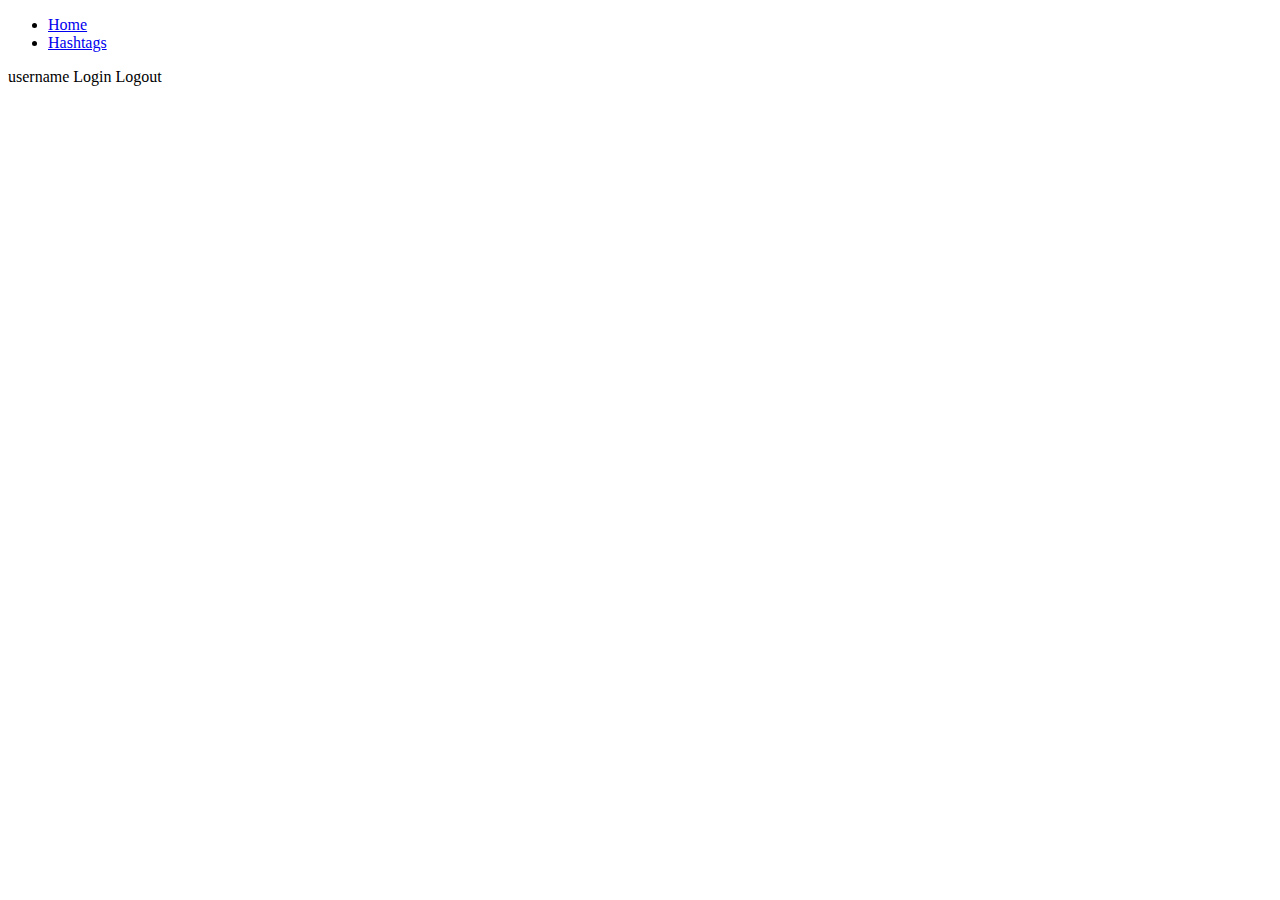
<file: project-board/src/main/resources/templates/header.html>
<!DOCTYPE html>
<html lang="ko">
<head>
    <meta charset="UTF-8">
    <title>Header template</title>
</head>
<body>
    <header class="p-3 bg-dark text-white">
        <div class="container">
            <div class="d-flex flex-wrap align-items-center justify-content-center justify-content-lg-start">
                <ul class="nav col-12 col-lg-auto me-lg-auto mb-2 justify-content-center mb-md-0">
                    <li><a id="home" href="#" class="nav-link px-2 text-secondary">Home</a></li>
                    <li><a id="hashtag" href="#" class="nav-link px-2 text-secondary">Hashtags</a></li>
                </ul>

                <div class="text-end">
                    <span id="username" class="text-white me-2">username</span>
                    <a role="button" id="login" class="btn btn-outline-light me-2">Login</a>
<!--                    <a role="button" id="kakao-login" class="me-2">-->
<!--                        <img alt="Kakao Login" src="/images/kakao_login_medium.png">-->
<!--                    </a>-->
                    <a role="button" id="logout" class="btn btn-outline-light me-2">Logout</a>
                </div>
            </div>
        </div>
    </header>
</body>
</html>
</file>
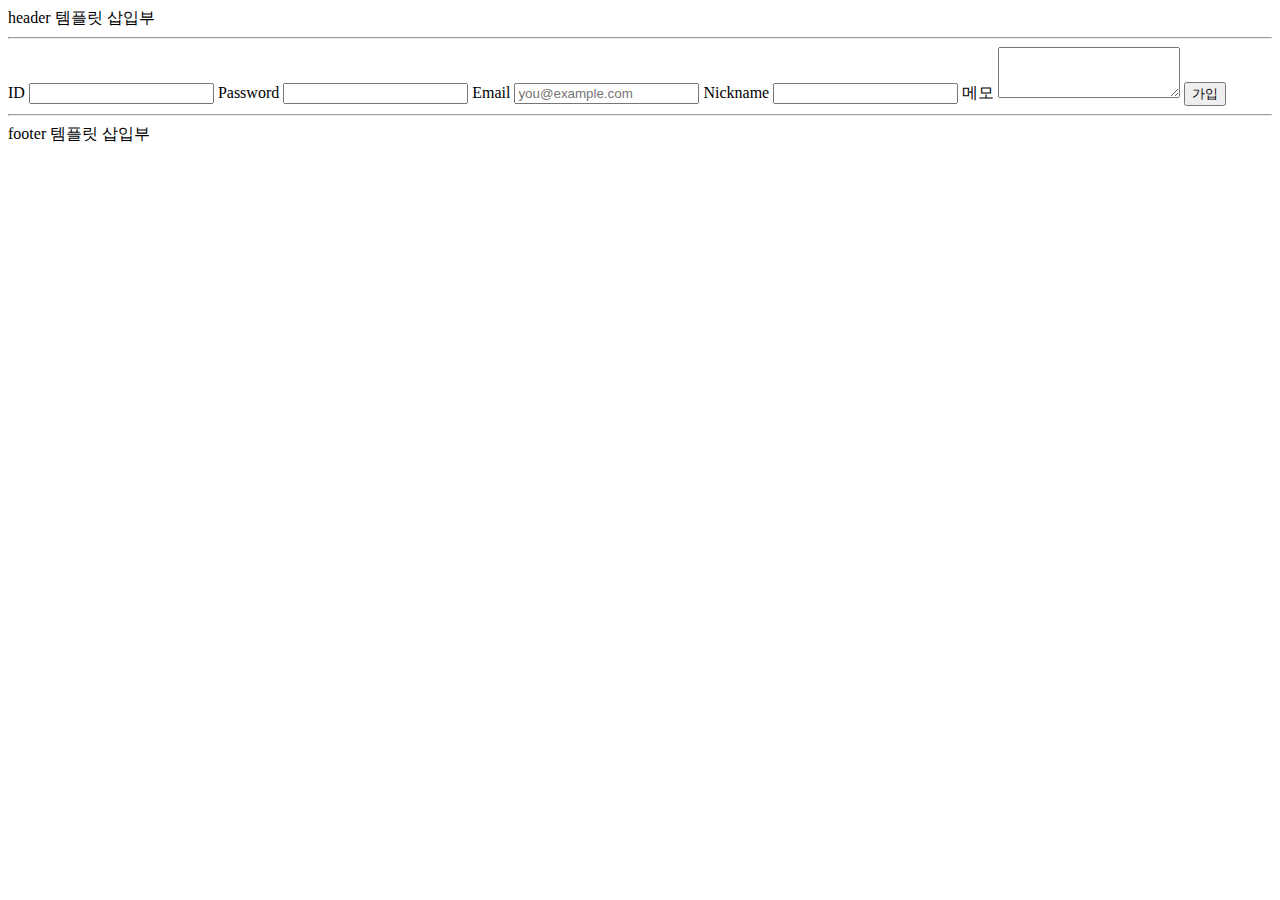
<file: project-board/src/main/resources/templates/sign-up.html>
<!DOCTYPE html>
<html lang="ko">
<head>
    <meta charset="UTF-8">
    <title>회원 가입</title>
</head>
<body>
    <header>header 템플릿 삽입부 <hr></header>

    <form>
        <label for="userId">ID</label>
        <input id="userId" type="text" required>
        <label for="password">Password</label>
        <input id="password" type="password" required>
        <label for="email">Email</label>
        <input id="email" type="email" placeholder="you@example.com">
        <label for="nickname">Nickname</label>
        <input id="nickname" type="text">
        <label for="memo">메모</label>
        <textarea id="memo" rows="3"></textarea>
        <button type="submit">가입</button>
    </form>

    <footer>
        <hr>
            footer 템플릿 삽입부
    </footer>
</body>
</html>
</file>
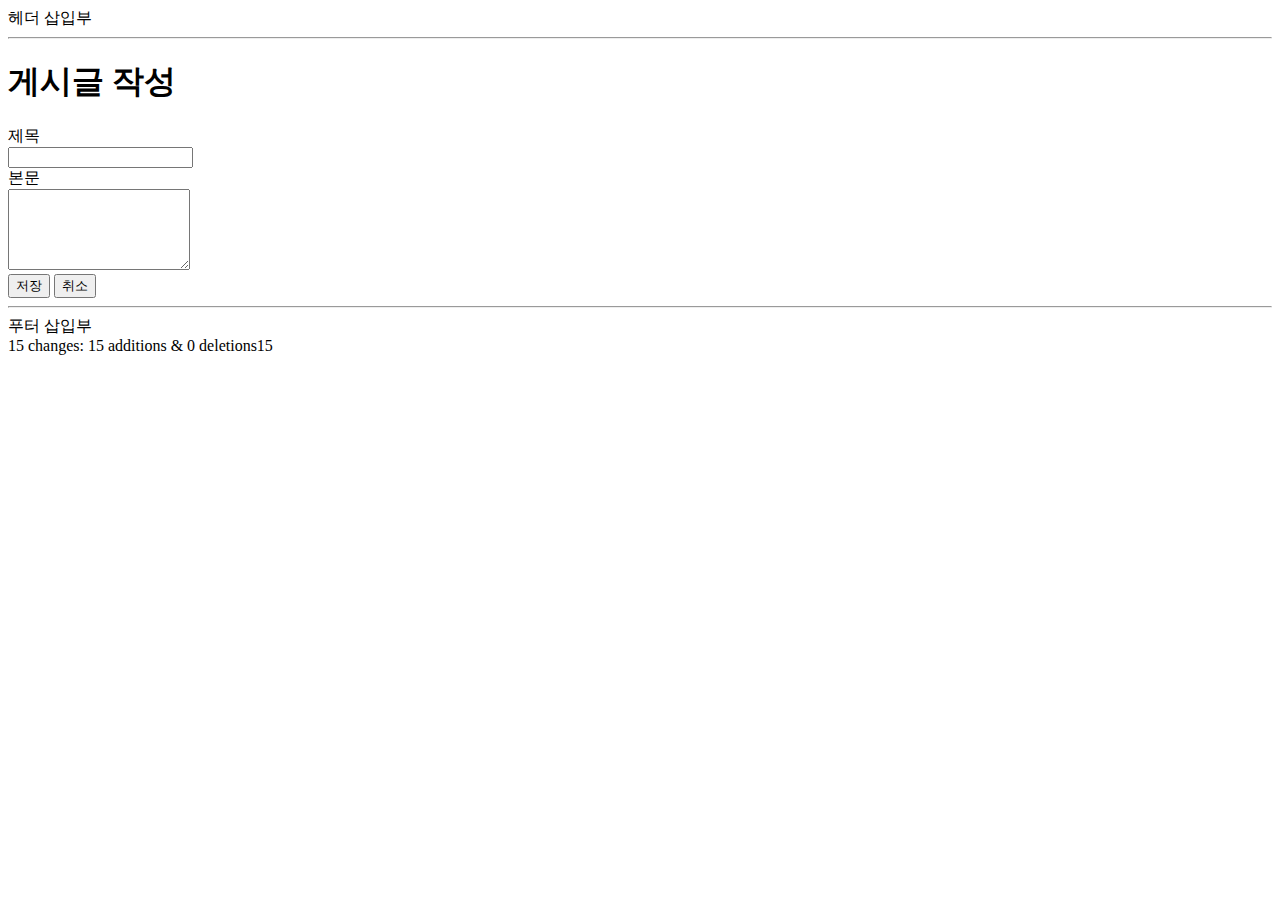
<file: project-board/src/main/resources/templates/articles/form.html>
<!DOCTYPE html>
<html lang="ko">
<head>
    <meta charset="UTF-8">
    <meta name="viewport" content="width=device-width, initial-scale=1">
    <meta name="description" content="">
    <meta name="author" content="yjj Kim">
    <title>새 게시글 등록</title>

    <link href="https://cdn.jsdelivr.net/npm/bootstrap@5.2.0-beta1/dist/css/bootstrap.min.css" rel="stylesheet" integrity="sha384-0evHe/X+R7YkIZDRvuzKMRqM+OrBnVFBL6DOitfPri4tjfHxaWutUpFmBp4vmVor" crossorigin="anonymous">
</head>

<body>

<header id="header">
    헤더 삽입부
    <hr>
</header>

<div class="container">
    <header id="article-form-header" class="py-5 text-center">
        <h1>게시글 작성</h1>
    </header>

    <form id="article-form">
        <div class="row mb-3 justify-content-md-center">
            <label for="title" class="col-sm-2 col-lg-1 col-form-label text-sm-end">제목</label>
            <div class="col-sm-8 col-lg-9">
                <input type="text" class="form-control" id="title" name="title" required>
            </div>
        </div>
        <div class="row mb-3 justify-content-md-center">
            <label for="content" class="col-sm-2 col-lg-1 col-form-label text-sm-end">본문</label>
            <div class="col-sm-8 col-lg-9">
                <textarea class="form-control" id="content" name="content" rows="5" required></textarea>
            </div>
        </div>
<!--        <div class="row mb-4 justify-content-md-center">-->
<!--            <label for="hashtag" class="col-sm-2 col-lg-1 col-form-label text-sm-end">해시태그</label>-->
<!--            <div class="col-sm-8 col-lg-9">-->
<!--                <input type="text" class="form-control" id="hashtag" name="hashtag">-->
<!--            </div>-->
<!--        </div>-->
        <div class="row mb-5 justify-content-md-center">
            <div class="col-sm-10 d-grid gap-2 d-sm-flex justify-content-sm-end">
                <button type="submit" class="btn btn-primary" id="submit-button">저장</button>
                <button type="button" class="btn btn-secondary" id="cancel-button">취소</button>
            </div>
        </div>
    </form>
</div>

<footer id="footer">
    <hr>
    푸터 삽입부
</footer>

<script src="https://cdn.jsdelivr.net/npm/bootstrap@5.2.0-beta1/dist/js/bootstrap.bundle.min.js" integrity="sha384-pprn3073KE6tl6bjs2QrFaJGz5/SUsLqktiwsUTF55Jfv3qYSDhgCecCxMW52nD2" crossorigin="anonymous"></script>
</body>
</html>
15 changes: 15 additions & 0 deletions15
</file>
